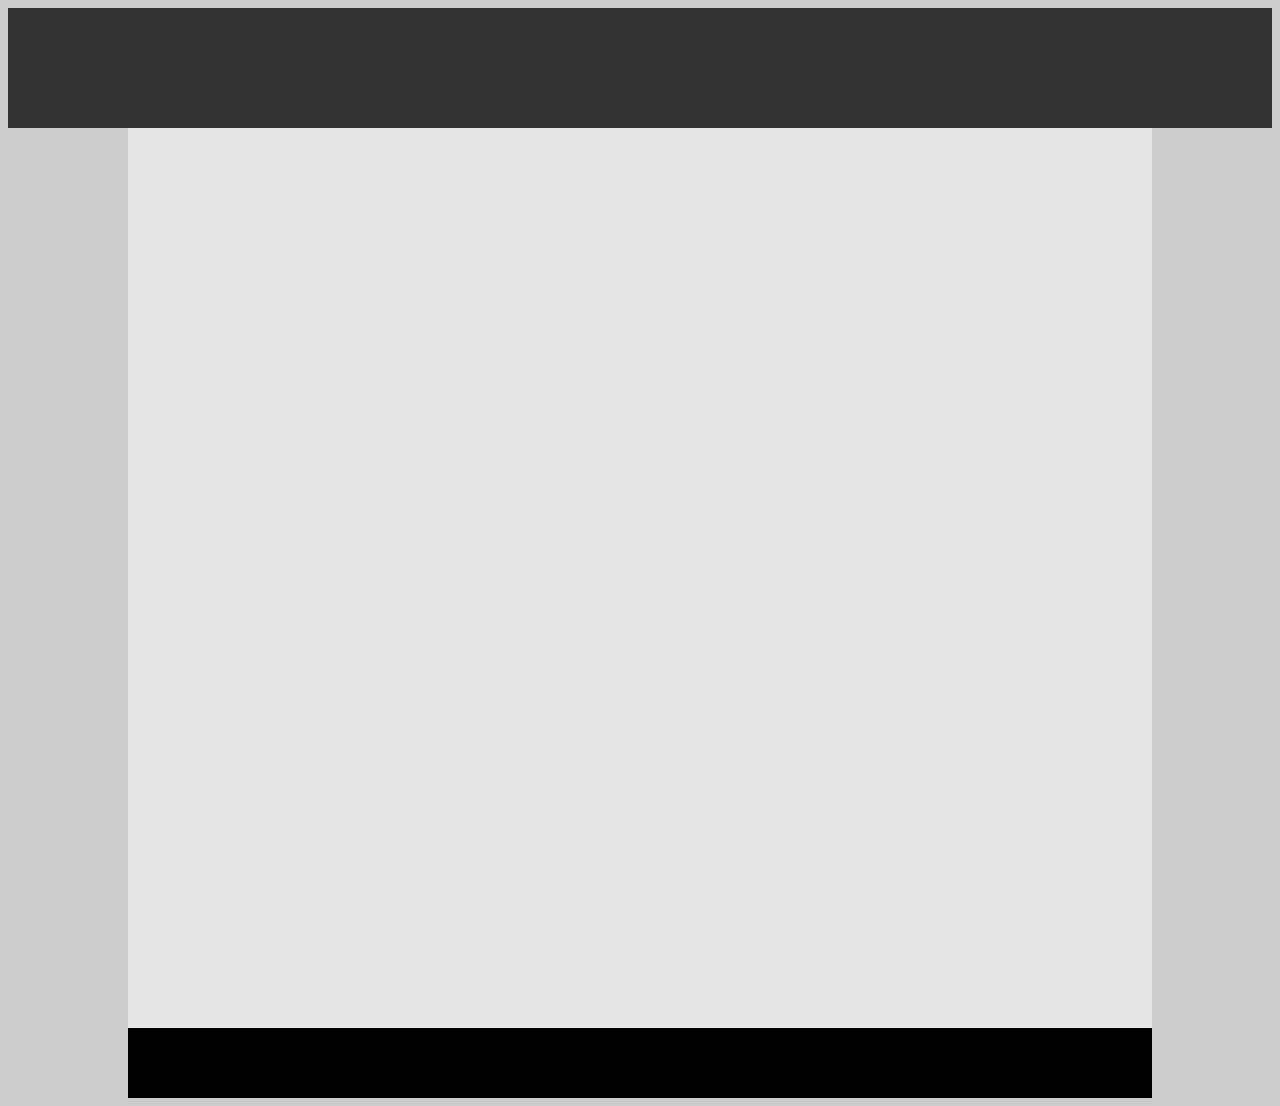
<file: first/index.html>
<!DOCTYPE html>
<head>
<link rel="stylesheet" href="style.css"/>
    <title>Project: HTML Layout</title>

</head>
<body>
    <div class="top"></div>
    <div class="center"></div>
    <div class="bottom"></div>

</body>
</file>
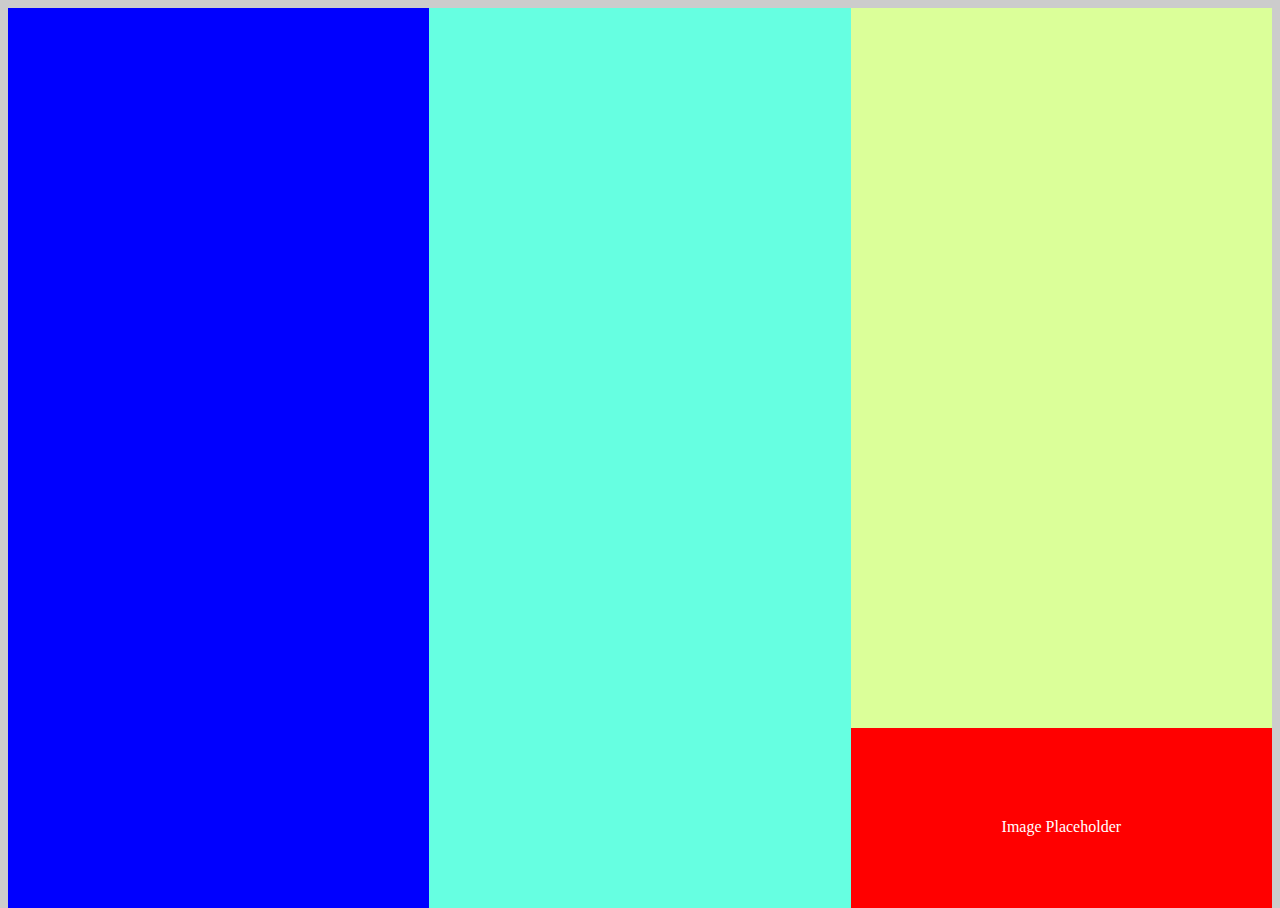
<file: second/html:css/second.html>
<!DOCTYPE html>
<head>
<link rel="stylesheet" href="second.css"/>
    <title>HTML Layout: Second</title>
</head>

<body>
    
        <div class="blue"></div>
        <div class="green"></div>
        <div class="weird"></div>
        <div class="red">
            <div class="image">
            Image Placeholder
            </div>
    </div>
        
   

</body>
</file>
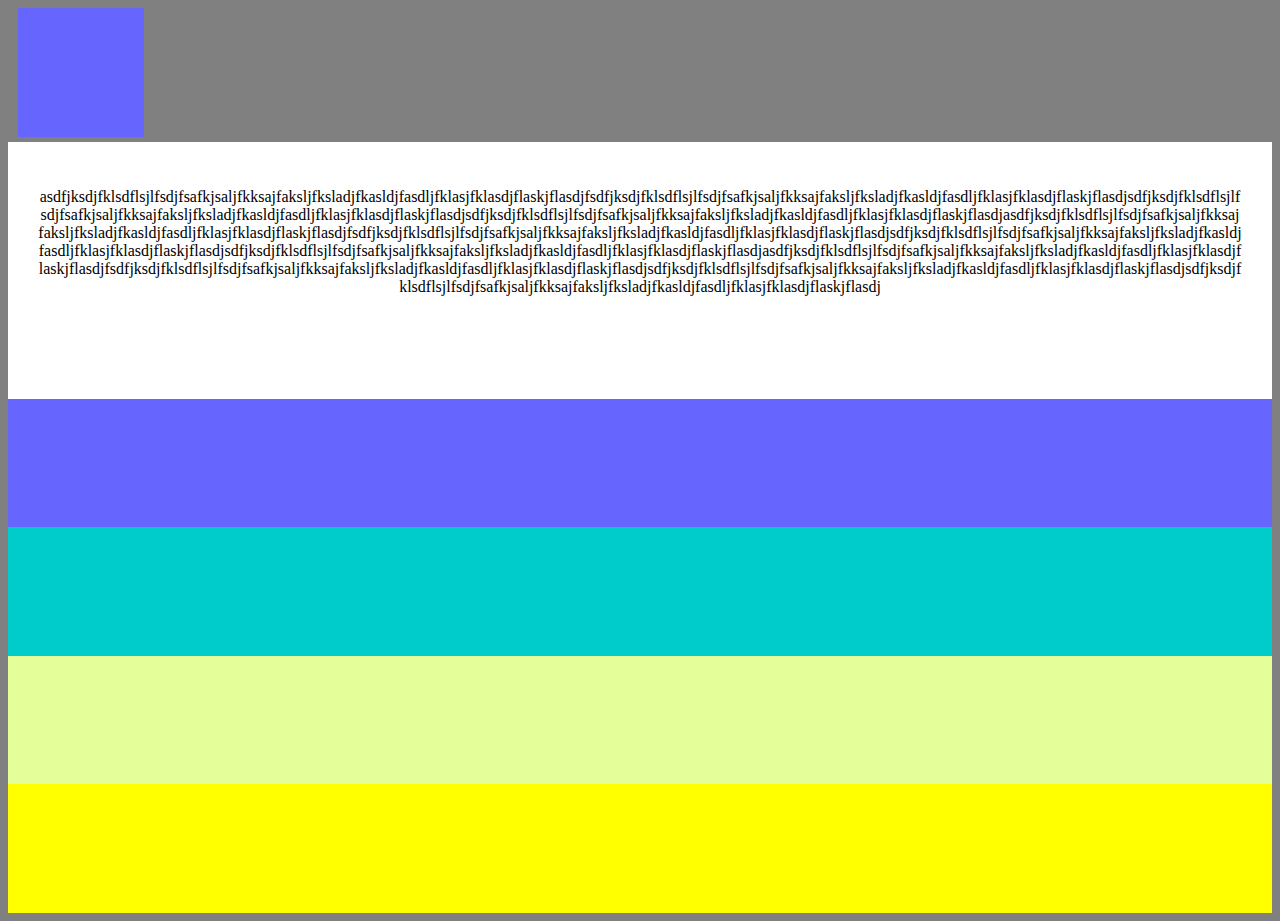
<file: third/htmlandcss/third.html>
<!DOCTYPE html>
<head>
<link rel="stylesheet" href="third.css"/>
</head>
<body>
    <div class="blue"></div>
    <div class="white">
        <p class="text">[base64]</p>
    </div>
    <div class="blueTwo"></div>
    <div class="aqua"></div>
    <div class="green"></div>
    <div class="yellow"></div>
    




</body>
</file>
<file: first/style.css>
body {
    background-color: #cccccc;
    

}

.top {
    background-color: #333333;
    height: 120px;
    float: top;
}

.center{
    background-color: #e6e6e6;
    height: 100vh;
    margin:0 120px 0 120px;
}

.bottom {
    background-color: black;
    height: 70px;
    margin: 0 120px 0 120px;
    padding-bottom: 0;
}
</file>
<file: second/html:css/second.css>
body {
    background: #cccccc;
    
}



.blue {
    background: blue;
    height: 100vh;
    width: calc(100%/3);
    float: left;
    
}

.green {
    background: #66ffe1;
    height: 100vh;
    width: calc(100%/3);
    float: left;
}

.weird {
    background: #dbff99;
    height: 80vh;
    width: calc(100%/3);
    float: left;
}

.red {
    background: red;
    height: 20vh;
    float: left;
    width: calc(100%/3);
    text-align: center;
}

.image {
    padding-top:10vh;
    color: white;
}
</file>
<file: third/htmlandcss/third.css>
body {
    background: grey;
}

.blue {
    background-color: #6666ff;
    height: calc(100vh/7);
    width: 10%;
    margin-left:10px;
    margin-bottom:5px;
    float: top;
}
.white {
    background: white;
    width: 100%;
    height:calc(100vh/7*2);
    word-wrap: break-word;
    overflow:hidden;
    text-align: center;
    position: relative;
    
}

.blueTwo {
    background: #6666ff;
    width: 100%;
    height: calc(100vh/7);
    
}

.aqua {
    background: #00cccc;
    width: 100%;
    height: calc(100vh/7);
    
}
.green {
    background: #e4ff99;
    width: 100%;
    height: calc(100vh/7);
    
}
.yellow {
    background: yellow;
    width: 100%;
    height: calc(100vh/7);
    
}
.text {
    padding:30px 30px 30px 30px ;
    
}
</file>
